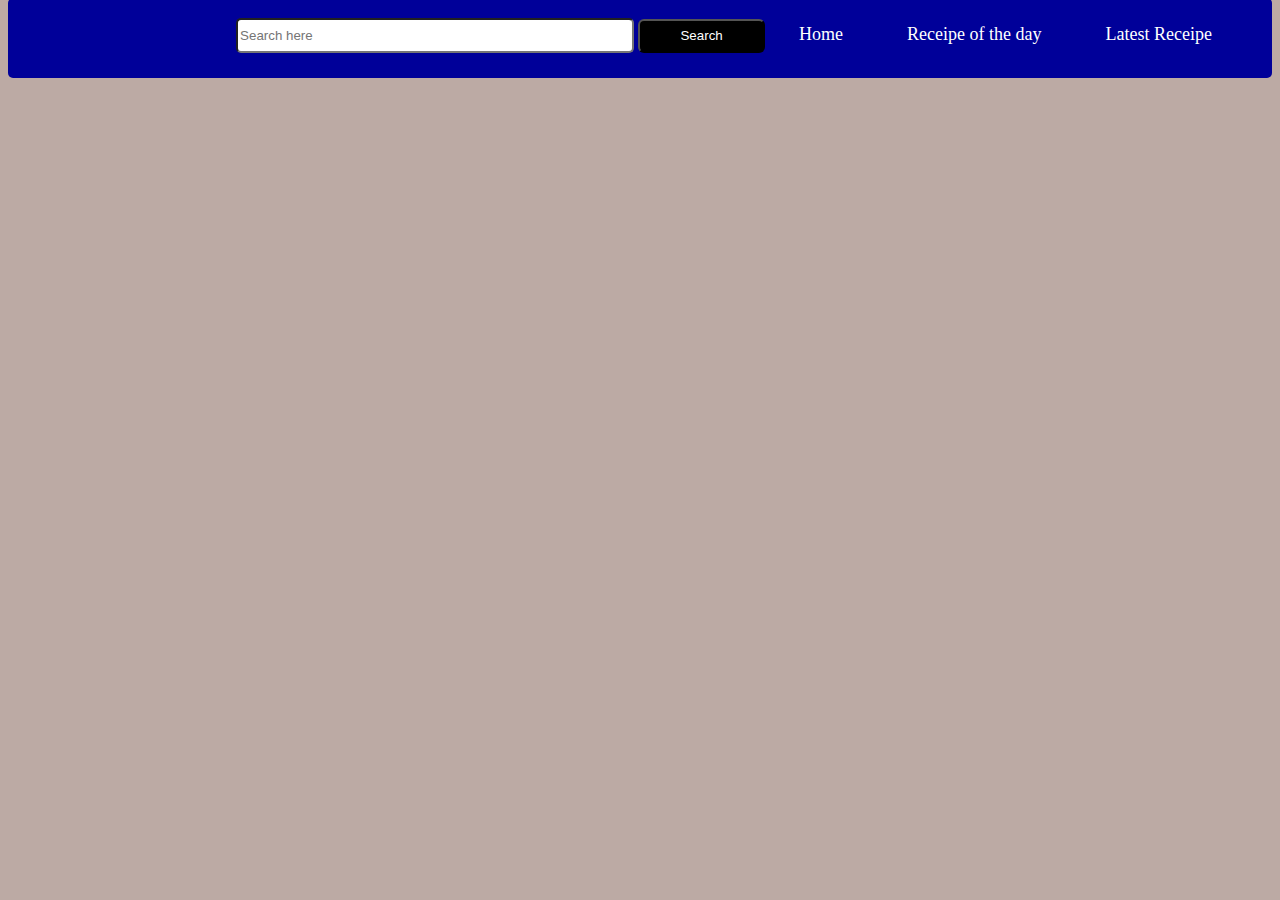
<file: index.html>
<!DOCTYPE html>
<html lang="en">
<head>
    <meta charset="UTF-8">
    <meta http-equiv="X-UA-Compatible" content="IE=edge">
    <meta name="viewport" content="width=device-width, initial-scale=1.0">
    <title>Document</title>
    <link rel="stylesheet" href="./food.css">
</head>
<body>
    <div id="nav"></div>
    <div id="data"></div>
    
</body>
<script type="module">
    import navbar from "./navbar.js";
    import { search,get,inp,debounce} from "./search.js";
   
    var nav=document.getElementById("nav");
    nav.innerHTML=navbar();
console.log(nav);
document.getElementById("btn").addEventListener("click",get);
document.querySelector("input").addEventListener("input",inp);
search(`https://www.themealdb.com/api/json/v1/1/filter.php?a=Canadian`)

</script>
</html>
</file>
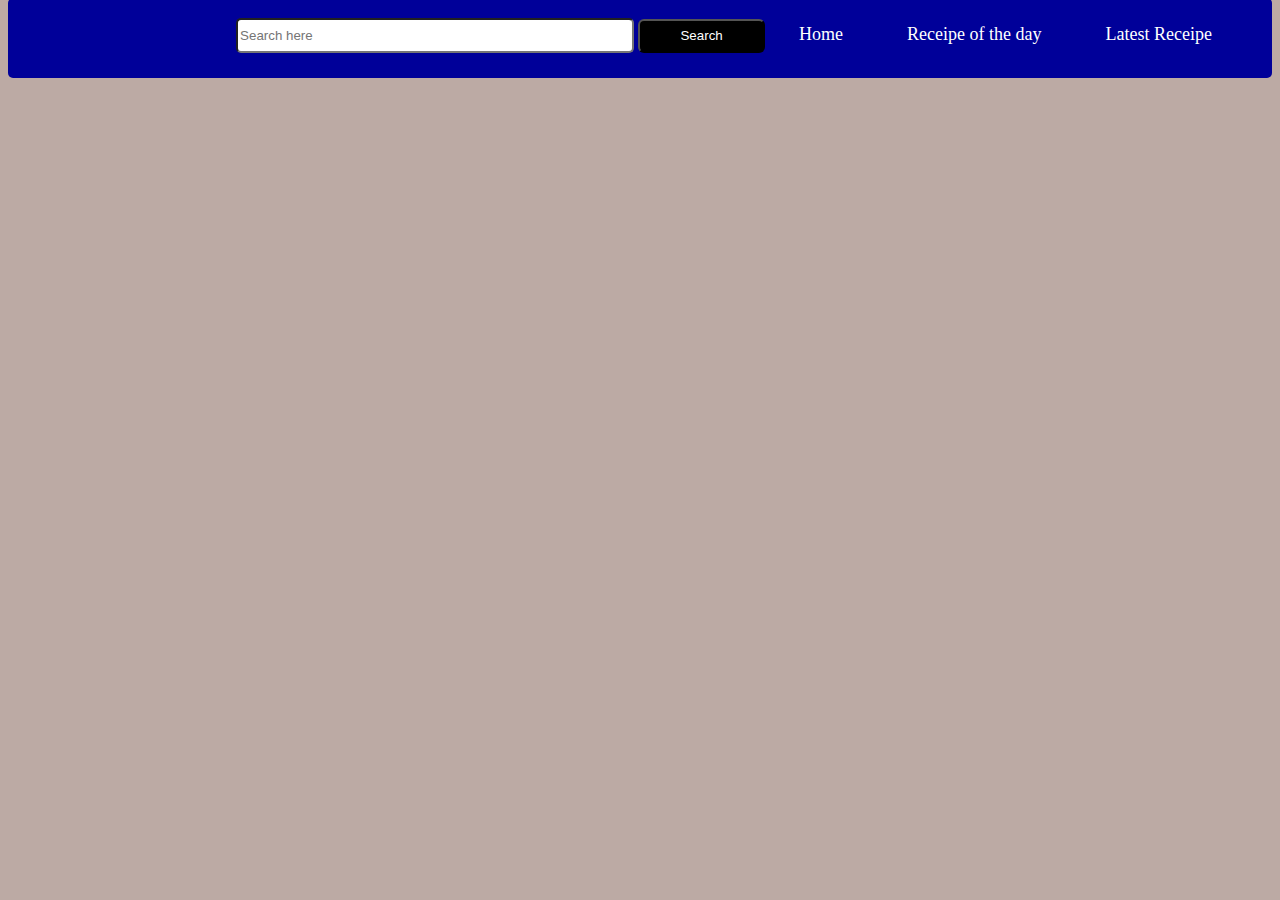
<file: latest.html>
<!DOCTYPE html>
<html lang="en">
<head>
    <meta charset="UTF-8">
    <meta http-equiv="X-UA-Compatible" content="IE=edge">
    <meta name="viewport" content="width=device-width, initial-scale=1.0">
    <title>Document</title>
    <link rel="stylesheet" href="./food.css">
</head>
<body>
    <div id="nav"></div>
    <div id="data"></div>
    
</body>
<script type="module">
    import navbar from "./navbar.js";
    import {search} from "./search.js";
    var nav=document.getElementById("nav");
    nav.innerHTML=navbar();
    console.log(nav);
    search("https://www.themealdb.com/api/json/v1/1/filter.php?a=Indian")

</script>
</html>
</file>
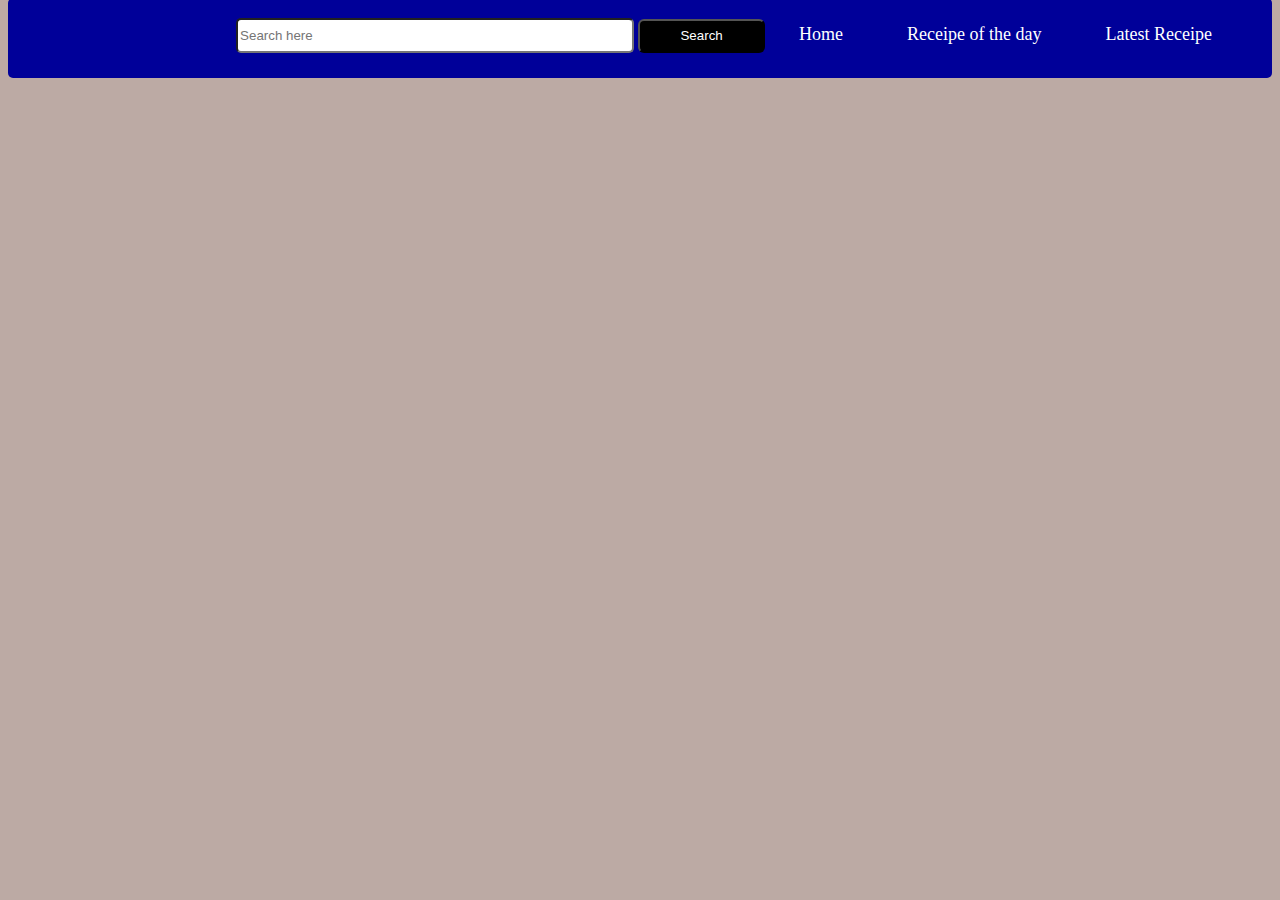
<file: receipe.html>
<!DOCTYPE html>
<html lang="en">
<head>
    <meta charset="UTF-8">
    <meta http-equiv="X-UA-Compatible" content="IE=edge">
    <meta name="viewport" content="width=device-width, initial-scale=1.0">
    <title>Document</title>
    <link rel="stylesheet" href="./food.css">
</head>
<body>
    <div id="nav"></div>
    <div id="data"></div>
    
</body>
<script type="module">
    import navbar from "./navbar.js";
    import {search} from "./search.js";
    var nav=document.getElementById("nav");
    nav.innerHTML=navbar();
    console.log(nav);
    search("https://www.themealdb.com/api/json/v1/1/filter.php?a=Canadian")


</script>
</html>
</file>
<file: food.css>
body{
    background-color: #BCAAA4;
}
nav{
    width: 100%;
    height: 80px;
    background-color: #009;
    line-height: 40px;
    margin-top: -10px;
    border-radius: 5px;
}
nav ul{
    float:right;
    margin-right: 30px;
    padding: top;
}   

nav ul li{
    list-style-type: none;
    display: inline-block;
    transition: 0.8s all;
}

nav ul li a{
    text-decoration:none;
    color:#fff;
    padding:30px ;
    font-size: large;
}
input{
    width:390px;
    height: 29px;
    border-radius: 5px;
}
button{
    height:34px;
    background-color: black;
    border-radius: 6px;
    color:white;
    width:127px;
    cursor: pointer;
}
#data{
    display:grid;
    grid-template-columns: repeat(4,20%);
    justify-content: center;
    grid-gap:2%;
    margin-top: 10px;
}
img{
    width:100%;
    border-radius: 10px;
}
#foods{
    background-color: wheat;
    border-radius: 10px;
    font-size: large;
    text-align: center;
}
</file>
